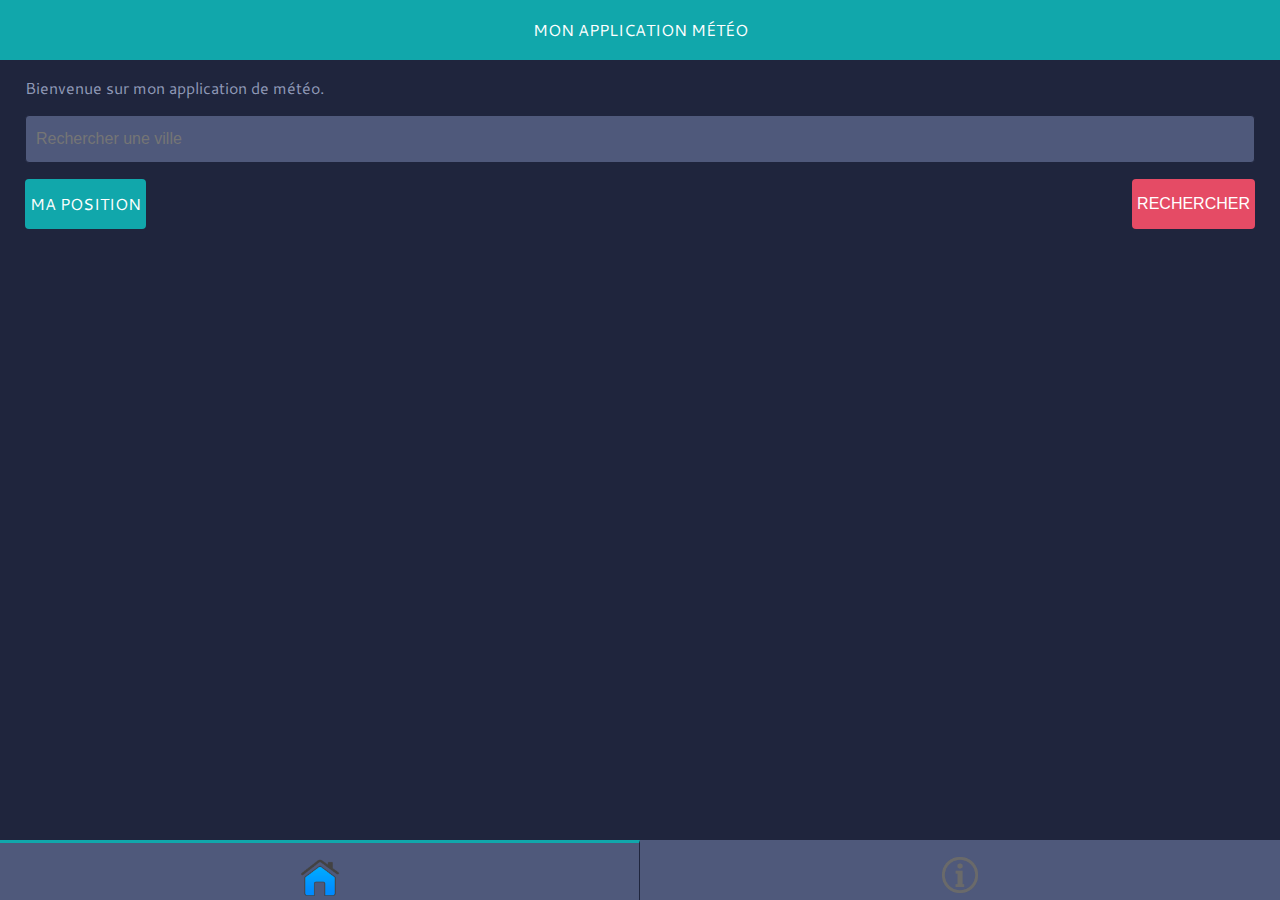
<file: www/index.html>
<!DOCTYPE html>

<html data-ng-app="app">
<head>
    <meta charset="utf-8" />
    <meta name="viewport" content="user-scalable=no, initial-scale=1, maximum-scale=1, minimum-scale=1, width=device-width, target-densitydpi=device-dpi" />
    <link href="http://fonts.googleapis.com/css?family=Cantarell:italic|Droid+Serif:bold" rel="stylesheet" type="text/css">
    <link rel="stylesheet" type="text/css" href="css/style.css" />
    <title>Hello World</title>
</head>
<body>
<header class="header">
    Mon application Météo
</header>

<section class="view" data-ng-view>
</section>

<nav class="nav" ng-controller="NavCtrl">
    <a href="#home"
       ng-click="menu='home'"
       ng-class="{active: menu=='home'}"
    >
        <i class="icon-home">&nbsp;</i>
    </a>
    <a href="#about"
       ng-click="menu='about'"
       ng-class="{active: menu=='about'}"
    >
        <i class="icon-about">&nbsp;</i></a>
</nav>

<script src="js/jquery.js"></script>
<script src="js/angular.js"></script>
<script src="js/app.js"></script>
<script src="js/controller/NavCtrl.js"></script>
<script src="js/controller/WeatherCtrl.js"></script>
</body>
</html>
</file>
<file: www/css/style.css>
* {
  box-sizing: border-box; }

body {
  color: #8f99b7;
  font-family: Cantarell;
  font-size: 16px;
  background-color: #1f253d; }

input.text {
  display: block;
  width: 100%;
  height: 48px;
  border: 1px solid #1f253d;
  background-color: #4f597b;
  color: #ffffff;
  font-size: 16px;
  padding-left: 10px;
  border-radius: 4px;
  outline: none; }
  input.text:focus {
    border: 1px solid #11a7ab; }

input.submit, .btn {
  display: inline-block;
  padding: 0 5px;
  height: 50px;
  line-height: 50px;
  border: none;
  text-transform: uppercase;
  text-align: center;
  font-size: 16px;
  color: #ffffff;
  border-radius: 4px;
  background-clip: padding-box;
  background-color: #e54b65;
  float: right;
  text-decoration: none; }

.btn {
  background-color: #11a7ab;
  float: left; }

.back {
  position: absolute;
  background-size: contain;
  z-index: 10;
  top: -60px;
  left: 10px;
  height: 50px;
  width: 50px;
  background-image: url("../img/retour.png"); }

.loader {
  background: #e54b65;
  width: 100%;
  height: 100%;
  z-index: 500; }

.row-title {
  top: 1px;
  height: 60px;
  line-height: 3;
  text-transform: uppercase;
  background-color: #cb314b;
  border-radius: 4px 4px 0 0;
  background-clip: padding-box;
  color: #ffffff;
  font-style: 18px;
  text-align: center;
  font-weight: bold; }

.row {
  height: 60px;
  background-color: #394163;
  margin: 1px 0;
  position: relative; }
  .row i {
    position: absolute;
    left: 20px;
    top: 10px; }
  .row .temperature {
    position: absolute;
    align-content: right;
    left: 70%;
    top: 40%; }
  .row .date {
    position: absolute;
    left: 35%;
    top: 40%; }
  .row .icon-rain {
    background-image: url("../img/icon-rain.png");
    background-size: contain;
    height: 40px;
    width: 40px; }
  .row .icon-clear {
    background-image: url("../img/icon-clear.png");
    background-size: contain;
    height: 40px;
    width: 40px; }
  .row .icon-clouds {
    background-image: url("../img/icon-clouds.png");
    background-size: contain;
    height: 40px;
    width: 40px; }

.row_active {
  height: 120px;
  background-color: #cb314b;
  margin: 1px 0;
  position: relative; }
  .row_active i {
    position: absolute;
    left: 20px;
    top: 10px; }
  .row_active .temperature {
    position: absolute;
    align-content: right;
    left: 0%;
    top: 20%;
    font-size: 60px; }
  .row_active .date {
    position: absolute;
    left: 8px;
    top: 10%; }
  .row_active .icon-rain {
    background-image: url("../img/icon-rain.png");
    background-size: contain;
    height: 100px;
    width: 100px;
    left: 50%; }
  .row_active .icon-clear {
    background-image: url("../img/icon-clear.png");
    background-size: contain;
    height: 100px;
    width: 100px;
    left: 50%; }
  .row_active .icon-clouds {
    background-image: url("../img/icon-clouds.png");
    background-size: contain;
    height: 100px;
    width: 100px;
    left: 50%; }

i {
  display: inline-block; }

i.icon-home {
  background-image: url("../img/home.png");
  background-size: contain;
  height: 40px;
  width: 40px; }

.icon-about {
  background-image: url("../img/about.png");
  background-size: contain;
  height: 40px;
  width: 40px; }

h1 {
  font-size: 28px;
  text-align: center;
  color: #fff;
  font-weight: bold;
  margin: 45px 0;
  display: none; }

p {
  margin: 1em 0px; }

input.text {
  display: block;
  width: 100%;
  height: 48px;
  border: 1px solid #1f253d; }

/*------------------------------------*\
    $INTERFACE
\*------------------------------------*/
.header {
  position: absolute;
  top: 0;
  left: 0;
  right: 0;
  height: 60px;
  line-height: 60px;
  color: #ffffff;
  text-transform: uppercase;
  text-align: center;
  background-color: #11a7ab; }

.view {
  position: absolute;
  top: 60px;
  left: 0;
  right: 0;
  bottom: 60px; }

.nav {
  position: absolute;
  bottom: 0;
  left: 0;
  right: 0;
  height: 60px;
  line-height: 60px;
  text-align: center;
  background-color: #4f597b;
  overflow: hidden; }
  .nav a {
    display: block;
    width: 50%;
    height: 60px;
    line-height: 60px;
    float: left;
    transition-duration: 1s; }
  .nav i {
    margin-top: 15px; }
  .nav a:first-child {
    border-right: 1px solid #1f253d; }
  .nav .active {
    border-top: 3px solid #11a7ab; }

.panel {
  position: absolute;
  top: 0;
  left: 0;
  right: 0;
  bottom: 0;
  overflow-x: hidden;
  overflow-y: scroll;
  transition-duration: .5s; }
  .panel .right {
    transform: translateX(0) !important; }

.panel-padding {
  padding: 0 25px; }

.left {
  transform: translateX(-100%); }

.center {
  transform: translateX(0); }

.right {
  transform: translateX(100%); }

/*# sourceMappingURL=style.css.map */
</file>
